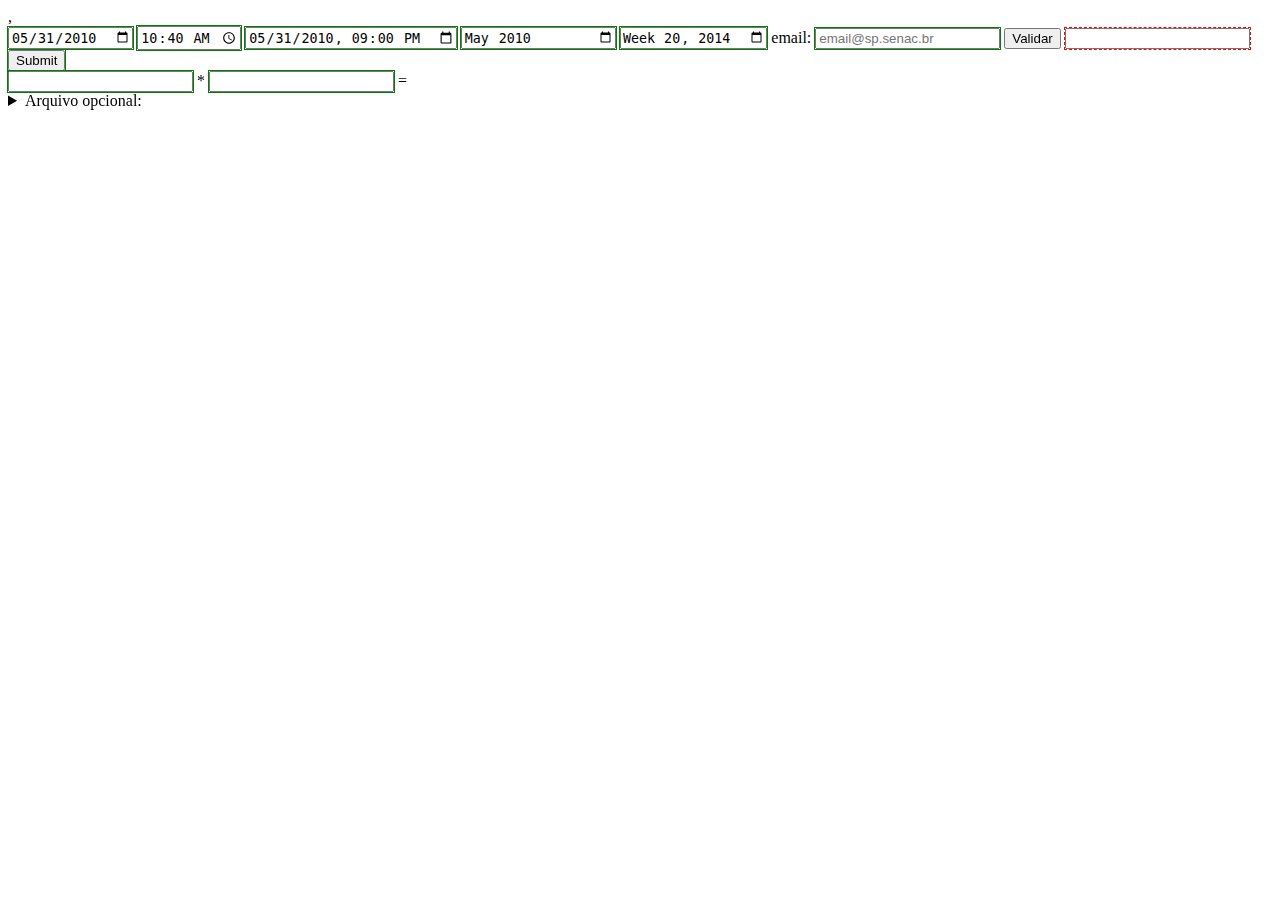
<file: Aplicacoes-ricas/index.html>
<!DOCTYPE html>
<html lang="en">

<head>
    <meta charset="UTF-8">
    <meta name="viewport" content="width=device-width, initial-scale=1.0">
    <meta http-equiv="X-UA-Compatible" content="ie=edge">,
    <link rel="stylesheet" href="style.css">

    <title>Document</title>
</head>

<body>



    <form action="">
        <input type="date" value="2010-05-31">
        <input type="time" value="10:40">
        <input type="datetime-local" value="2010-05-31T21:00">
        <input type="month" value="2010-05">
        <input type="week" value="2014-W20">

        <!-- <input type="text" required> -->
        <!-- <input type="submit"> -->
        <!-- <input type="text" pattern="[A-Za-z]{3}[0-9]{1}[A-Za-z]{1}[0-9]{2}" title="A placa é composta por três letras e quatro números" /> -->

        email: <input placeholder="email@sp.senac.br" id="email" autofocus type="email"
            pattern="[A-Za-z0-9.]+@sp.senac.br">
        <input type="button" onclick="document.getElementById('email').checkValidity();" value="Validar">


        <input id="campo1" type="text" required>
        <input type="submit">

    </form>
    <form oninput="o.value = a.valueAsNumber * b.valueAsNumber">
        <input name="a" id="a" type="number"> *
        <input name="b" id="b" type="number"> =
        <output name="o" for="a b"></output>

    </form>

    <details>
        <summary>Arquivo opcional:</summary>
        <input type="file">
    </details>



</body>
<script src="script.js"></script>

</html>
</file>
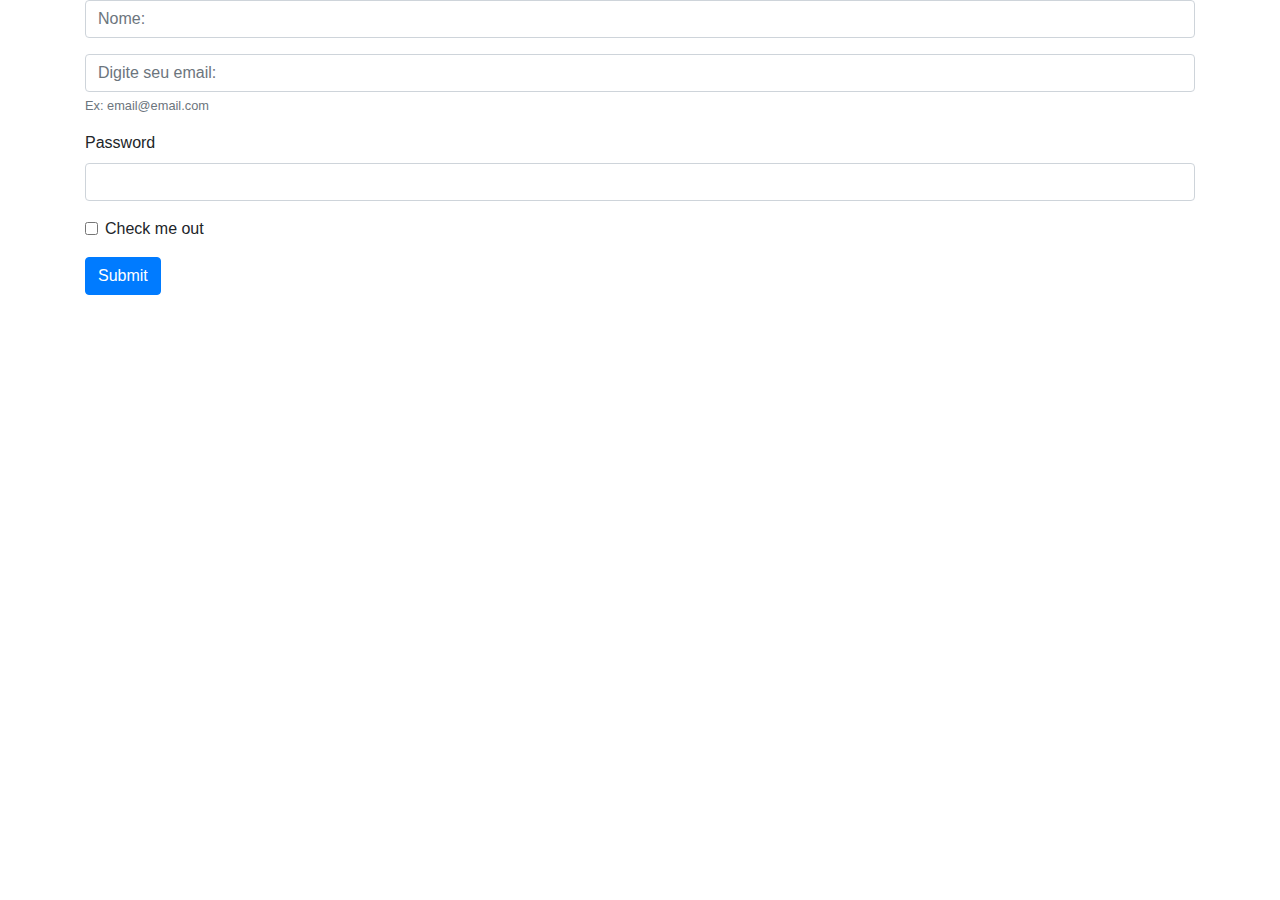
<file: Aplicacoes-ricas/exe.html>
<!DOCTYPE html>
<html lang="en">

<head>
    <meta charset="UTF-8">
    <meta name="viewport" content="width=device-width, initial-scale=1.0">
    <meta http-equiv="X-UA-Compatible" content="ie=edge">
    <link rel="stylesheet" href="https://stackpath.bootstrapcdn.com/bootstrap/4.4.1/css/bootstrap.min.css">
    <title>Formulario</title>
</head>

<body>
    <section class="container">
        <form>
            <div class="form-group">
                    <input placeholder="Nome: " type="name" class="form-control">
            </div>
            <div class="form-group">
                    <input pattern="[A-Za-z0-9.]+ @ + [A-za-z.] + [a-z]{2,}" placeholder="Digite seu email: "
                        type="email" class="form-control" id="exampleInputEmail1" aria-describedby="emailHelp">
                    <small id="emailHelp" class="form-text text-muted">Ex: email@email.com</small>
            </div>

            <div class="form-group">
                <label for="exampleInputPassword1">Password</label>
                <input type="password" class="form-control" id="exampleInputPassword1">
            </div>
            <div class="form-group form-check">
                <input type="checkbox" class="form-check-input" id="exampleCheck1">
                <label class="form-check-label" for="exampleCheck1">Check me out</label>
            </div>
            <button type="submit" class="btn btn-primary">Submit</button>
        </form>
    </section>
</body>

</html>
</file>
<file: Aplicacoes-ricas/style.css>
input:valid{
    outline: 1px solid green;
}
input:invalid{
    outline: 1px dashed red;
}
</file>
